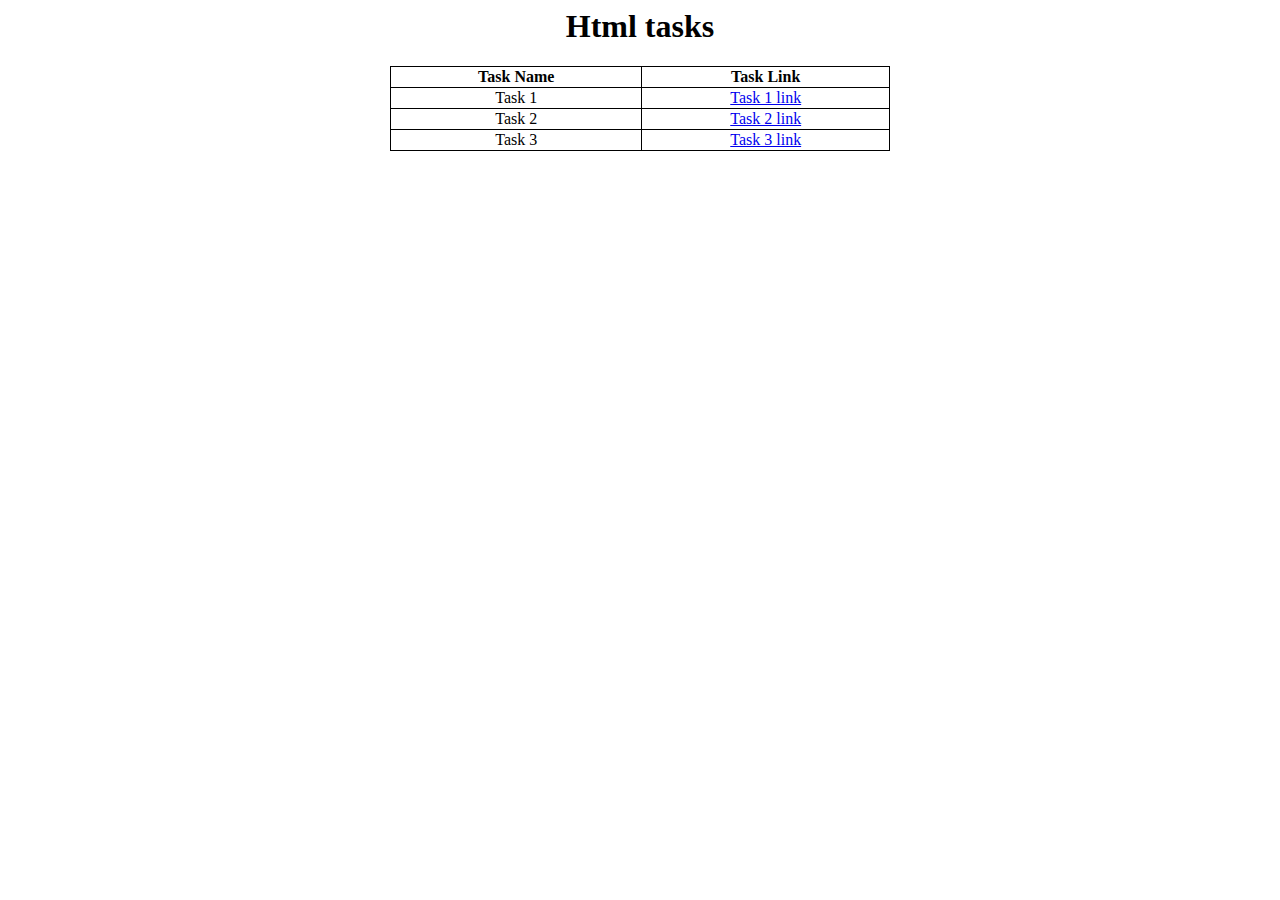
<file: index.html>
<head>
    <head>
        <style>
            table,tr,td,th{
                border : 1px solid black;
                border-collapse: collapse;
                width: 500px;
                text-align:center;
            }
            table{
                margin-left:auto;
                margin-right: auto;
            }
            h1 {
                text-align:center;
            }
        </style>

    </head>
    <body>
        <h1> Html tasks</h1>
        <table>
            <tr>
                <th>Task Name</th>
                <th>Task Link</th>
            </tr>
            <tr>
                <td>Task 1</td>
                <td><a href ="task1.html">Task 1 link</a></td>

            </tr>
            <tr>
                <td>Task 2</td>
                <td><a href ="task2.html">Task 2 link</a></td>
            </tr>
            <tr>
                <td>Task 3</td>
                <td><a href ="task3.html">Task 3 link</a></td>
            </tr>
        </table>
    </body>
</head>
</file>
